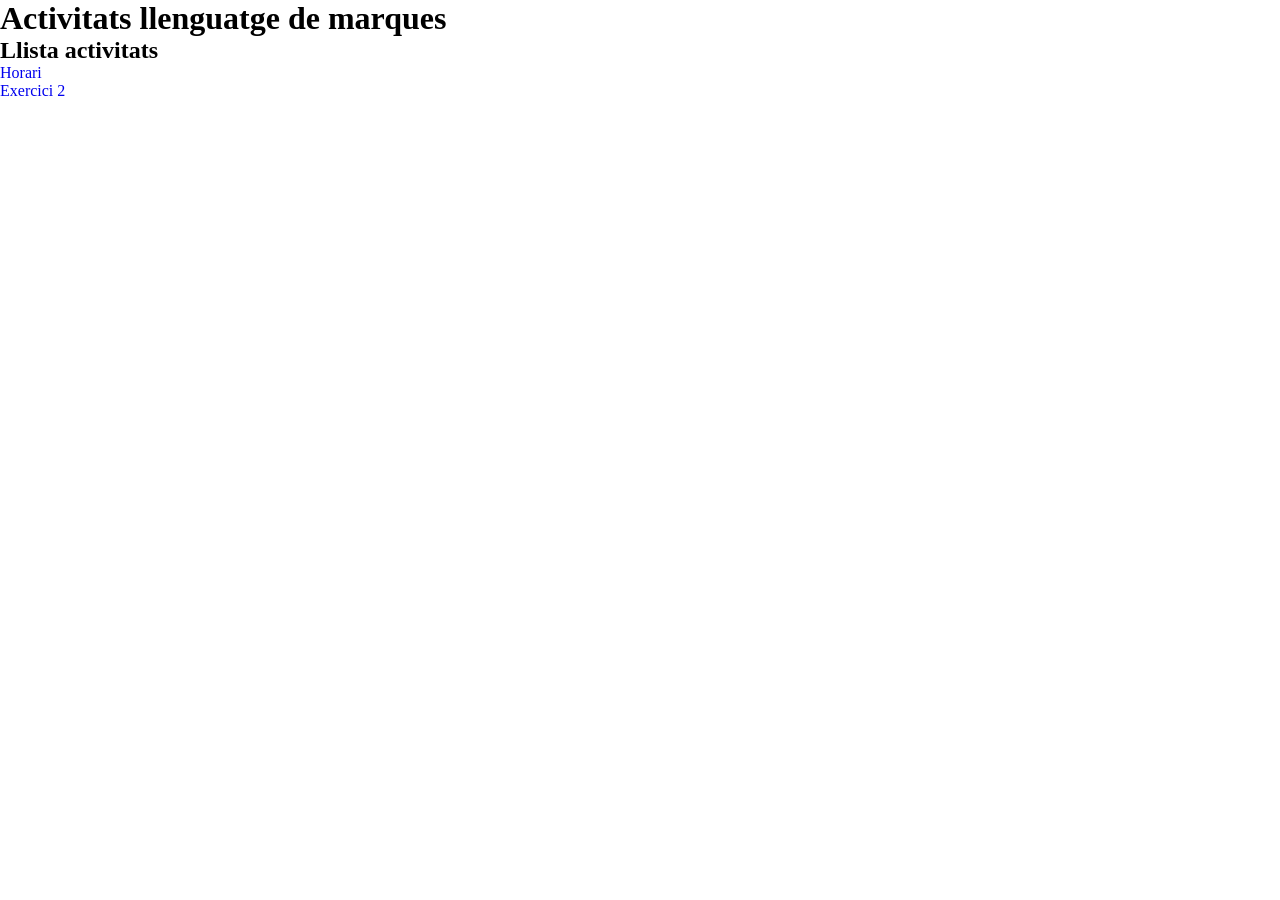
<file: index.html>
<!DOCTYPE html>

<html>
    <head>
        <meta charset="utf-8">
        <meta http-equiv="X-UA-Compatible" content="IE=edge">
        <title>Plantilla</title>
        <meta name="description" content="Plantilla">
        <meta name="author" content="Sergi">
        <meta name="viewport" content="width=device-width, initial-scale=1">
        
        <link rel="stylesheet" href="./css/colors.css">
        <link rel="stylesheet" href="./css/style.css">
    </head>
    <body>
        
    </body>
<head>
    <meta charset="utf-8">
    <meta http-equiv="X-UA-Compatible" content="IE=edge">
    <title>Plantilla</title>
    <meta name="description" content="Plantilla">
    <meta name="author" content="Sergi">
    <meta name="viewport" content="width=device-width, initial-scale=1">
        
    <link rel="stylesheet" href="./css/colors.css">
    <link rel="stylesheet" href="./css/style.css">
</head>
<body>
    <header>
        <h1>Activitats llenguatge de marques</h1>
    </header>
    <main>
        <h2>Llista activitats</h2>
        <ul>
            <li><a href="./html/horari.html">Horari</a></li>
            <li><a href="#">Exercici 2</a></li>
            <li><a href="#"></a></li>
        </ul>
    </main>
</body>
</html>
</file>
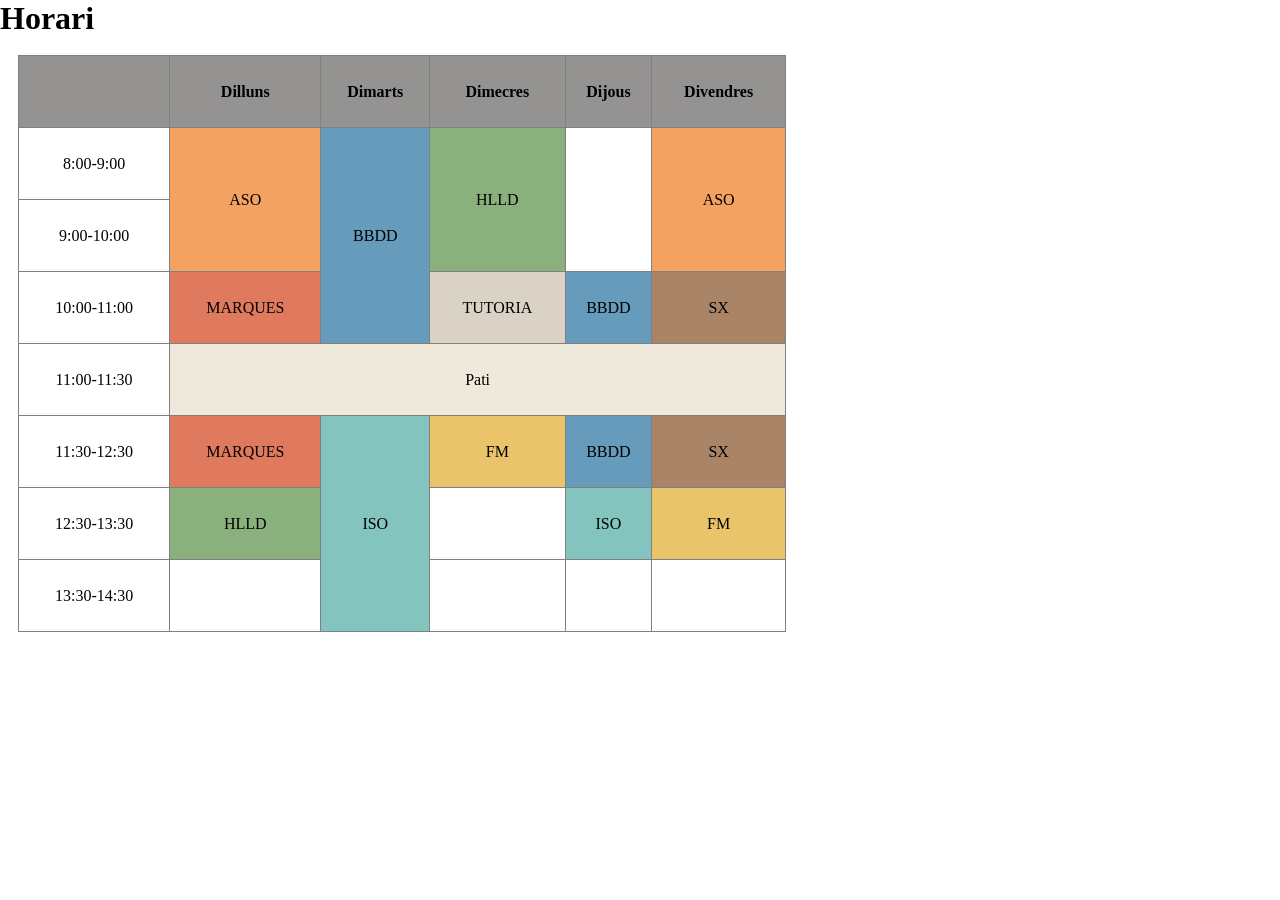
<file: html/horari.html>
<!DOCTYPE html>
<html>
<head>
    <meta charset="utf-8">
    <meta http-equiv="X-UA-Compatible" content="IE=edge">
    <title>Plantilla</title>
    <meta name="description" content="Plantilla">
    <meta name="author" content="Sergi">
    <meta name="viewport" content="width=device-width, initial-scale=1">

    <link rel="stylesheet" href="../css/colors.css">
    <link rel="stylesheet" href="../css/style.css">
</head>
<body>
    <header>
        <h1>Horari</h1>
    </header>
    <main>
        <table border="1">
            <thead class="dias">
                <tr>
                    <th></th>
                    <th>Dilluns</th>
                    <th>Dimarts</th>
                    <th>Dimecres</th>
                    <th>Dijous</th>
                    <th>Divendres</th>
                </tr>
            </thead>
            <tr>
                <td>8:00-9:00</td>
                <td rowspan="2" class="aso">ASO</td>
                <td rowspan="3" class="bbdd">BBDD</td>
                <td rowspan="2" class="hlld">HLLD</td>
                <td rowspan="2"></td>
                <td rowspan="2" class="aso">ASO</td>
            </tr>
            <tr>
                <td>9:00-10:00</td>
            </tr>
            <tr>
                <td>10:00-11:00</td>
                <td class="marques">MARQUES</td>
                <td class="tutoria">TUTORIA</td>
                <td class="bbdd">BBDD</td>
                <td class="sx">SX</td>
            </tr>
            <tr>
                <td>11:00-11:30</td>
                <td colspan="5" class="pati">Pati</td>
            </tr>
            <tr>
                <td>11:30-12:30</td>
                <td class="marques">MARQUES</td>
                <td rowspan="3" class="iso">ISO</td>
                <td class="fm">FM</td>
                <td class="bbdd">BBDD</td>
                <td class="sx">SX</td>
            </tr>
            <tr>
                <td>12:30-13:30</td>
                <td class="hlld">HLLD</td>
                <td></td>
                <td class="iso">ISO</td>
                <td class="fm">FM</td>
            </tr>
            <tr>
                <td>13:30-14:30</td>
                <td></td>
                <td></td>
                <td></td>
                <td></td>
            </tr>
        </table>
    </main>
</body>
</html>
</file>
<file: css/colors.css>
.dias {
    background-color: rgb(149, 146, 146);
}

.aso {
    background-color: rgb(244, 162, 97);
}

.bbdd {
    background-color: rgb(102, 155, 188);
}

.hlld {
    background-color: rgb(138, 177, 125);
}

.marques {
    background-color: rgb(224, 122, 95);
}

.tutoria {
    background-color: rgb(217, 210, 197);
}

.sx {
    background-color: rgb(169, 132, 103);
}

.fm {
    background-color: rgb(233, 196, 106);
}

.iso {
    background-color: rgb(131, 197, 190);
}

.pati {
    background-color: rgb(239, 233, 220);
}
</file>
<file: css/style.css>
* {
    margin: 0;
    padding: 0;

    text-decoration: none;
    list-style: none;
}


table {
    margin: 2vh;
    width: 60%;
    height: 60vh;
    border-collapse: collapse;
    justify-self: center;
}

td, th {
    text-align: center;
}

tr {
    height: 8vh;
}

.horario {
    height: 2vh;
}
</file>
